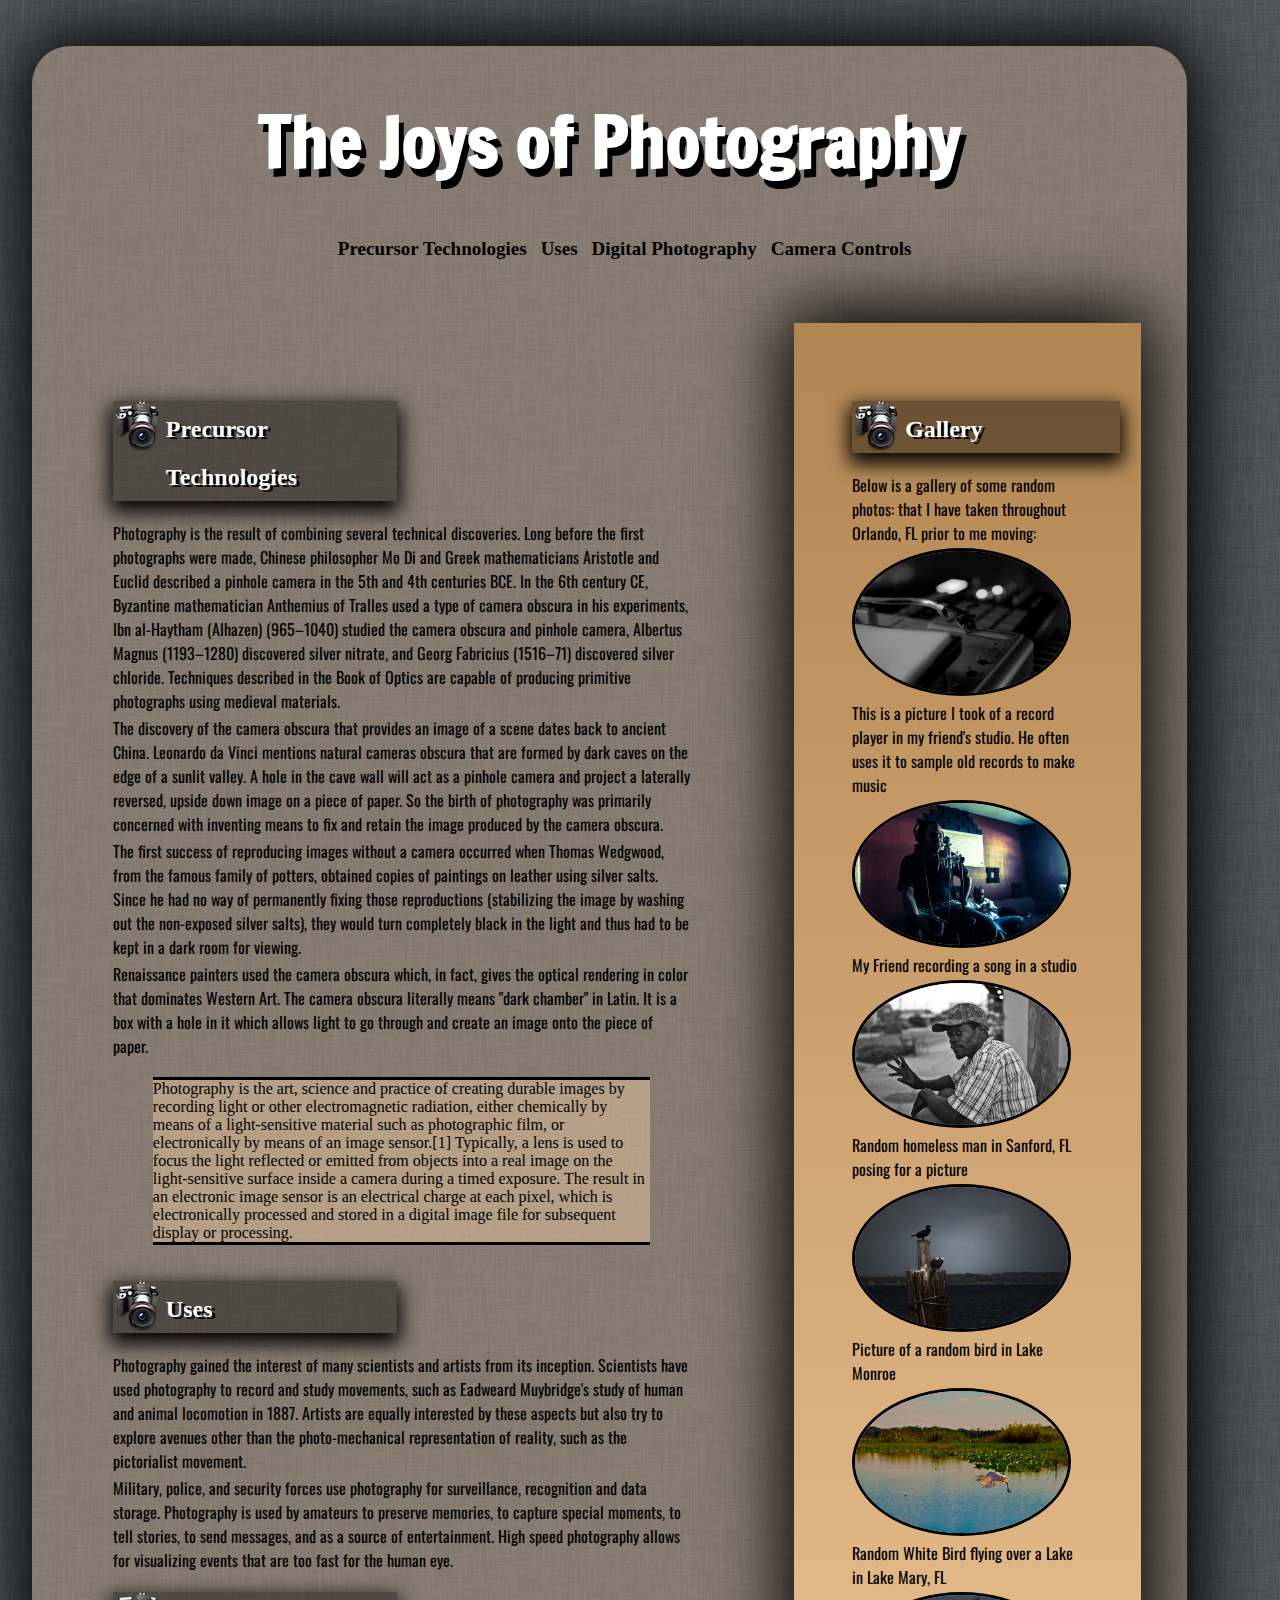
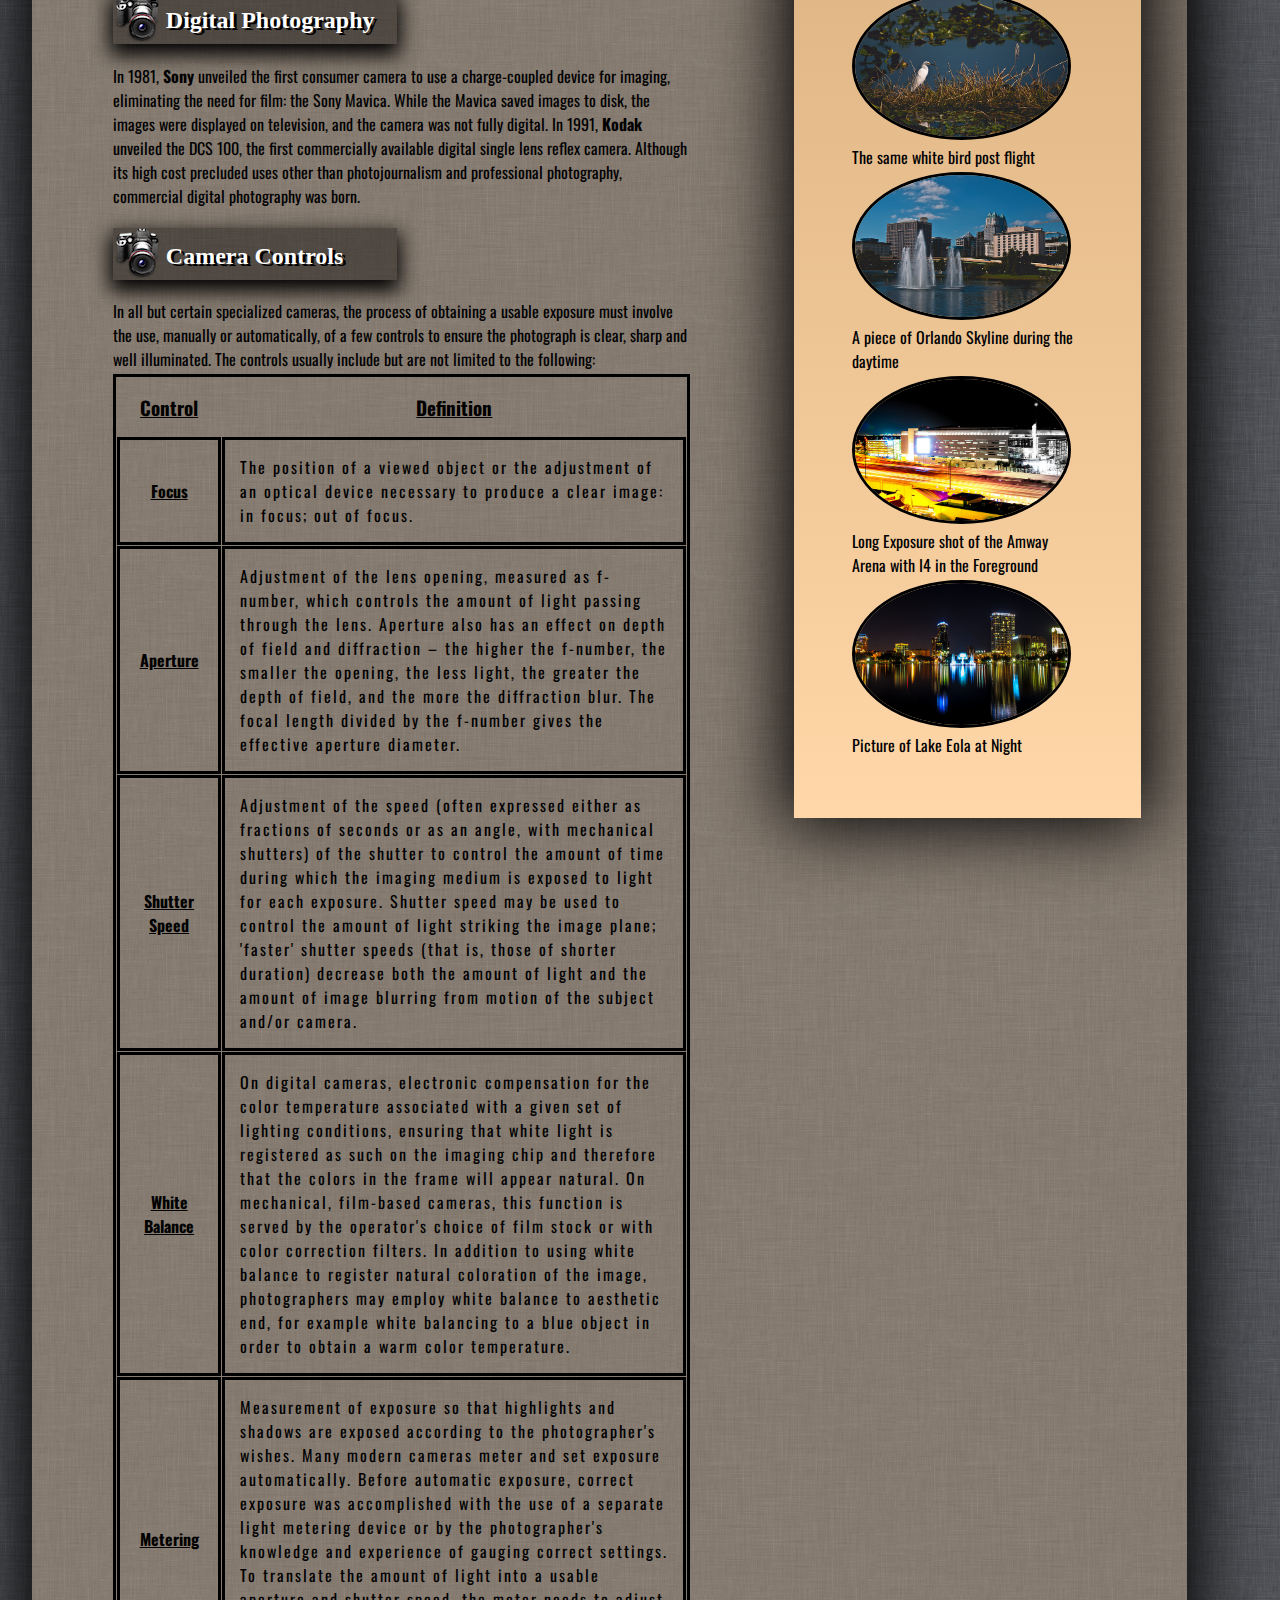
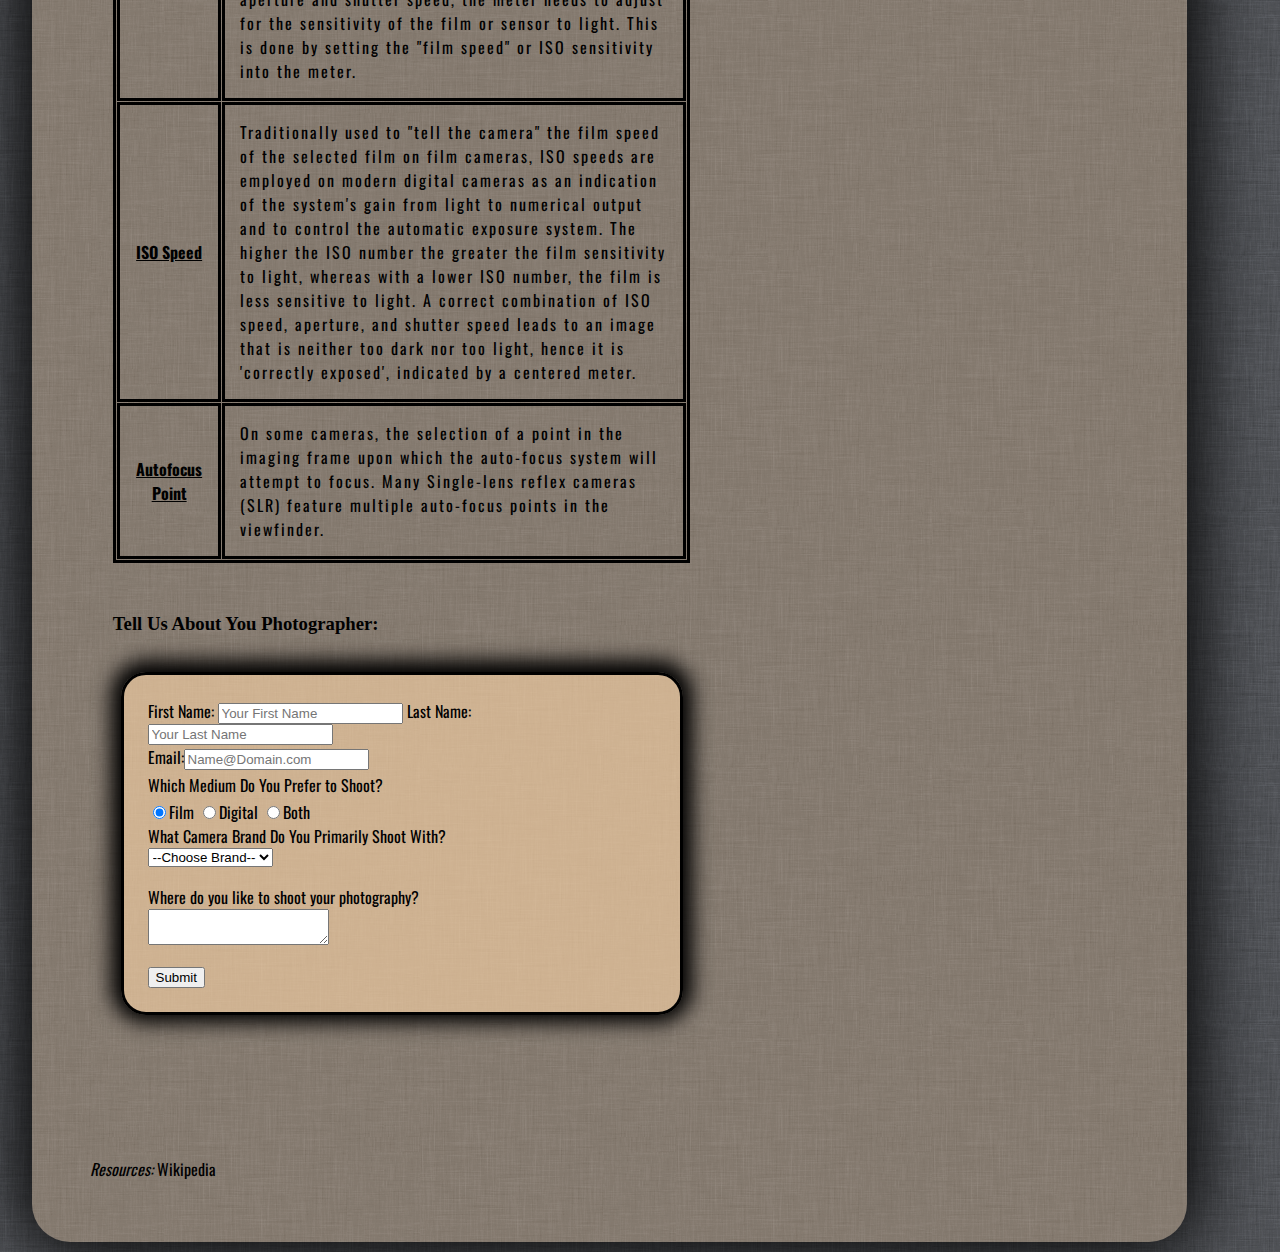
<file: index.html>
<!doctype html>
<html>
<head>
  <title>Joys of Photography</title>
  <meta http-equiv="Content-Type" content="text/html;charset=utf-8" >
  <link rel="stylesheet" type="text/css" href="css/styles.css">
  <link href='http://fonts.googleapis.com/css?family=Oswald|Francois+One' rel='stylesheet' type='text/css'>
</head>
<body>
	<div id="wrapper">
		<header><!-- Beginning of Header -->
			<h1>The Joys of Photography</h1>
			<nav><!--Navigation-->
				<ul> 
					<li class = "navitem"><a href="#precursor">Precursor Technologies</a></li>
					<li class = "navitem"><a href="#uses">Uses</a></li>
					<li class = "navitem"><a href="#digital">Digital Photography</a></li>
					<li class = "navitem"><a href="#controls">Camera Controls</a></li>
				</ul>
			</nav> <!-- End Of Navigation -->
		</header><!-- End of Header -->
	
		<article> <!-- Beginning of Article -->
			<h2 id="precursor">Precursor Technologies</h2>
			<p>Photography is the result of combining several technical discoveries. Long before the first photographs were made, Chinese philosopher Mo Di and Greek mathematicians Aristotle and Euclid described a pinhole camera in the 5th and 4th centuries BCE. In the 6th century CE, Byzantine mathematician Anthemius of Tralles used a type of camera obscura in his experiments, Ibn al-Haytham (Alhazen) (965–1040) studied the camera obscura and pinhole camera, Albertus Magnus (1193–1280) discovered silver nitrate, and Georg Fabricius (1516–71) discovered silver chloride. Techniques described in the Book of Optics are capable of producing primitive photographs using medieval materials.
			</p>
			<p>The discovery of the camera obscura that provides an image of a scene dates back to ancient China. Leonardo da Vinci mentions natural cameras obscura that are formed by dark caves on the edge of a sunlit valley. A hole in the cave wall will act as a pinhole camera and project a laterally reversed, upside down image on a piece of paper. So the birth of photography was primarily concerned with inventing means to fix and retain the image produced by the camera obscura.
			</p>
			<p>The first success of reproducing images without a camera occurred when Thomas Wedgwood, from the famous family of potters, obtained copies of paintings on leather using silver salts. Since he had no way of permanently fixing those reproductions (stabilizing the image by washing out the non-exposed silver salts), they would turn completely black in the light and thus had to be kept in a dark room for viewing.
			</p>
			<p>Renaissance painters used the camera obscura which, in fact, gives the optical rendering in color that dominates Western Art. The camera obscura literally means "dark chamber" in Latin. It is a box with a hole in it which allows light to go through and create an image onto the piece of paper.
			</p>
			<blockquote>Photography is the art, science and practice of creating durable images by recording light or other electromagnetic radiation, either chemically by means of a light-sensitive material such as photographic film, or electronically by means of an image sensor.[1] Typically, a lens is used to focus the light reflected or emitted from objects into a real image on the light-sensitive surface inside a camera during a timed exposure. The result in an electronic image sensor is an electrical charge at each pixel, which is electronically processed and stored in a digital image file for subsequent display or processing.
			</blockquote>
			<h2 id="uses">Uses</h2>
			<p>Photography gained the interest of many scientists and artists from its inception. Scientists have used photography to record and study movements, such as Eadweard Muybridge's study of human and animal locomotion in 1887. Artists are equally interested by these aspects but also try to explore avenues other than the photo-mechanical representation of reality, such as the pictorialist movement.
			</p>
			<p>Military, police, and security forces use photography for surveillance, recognition and data storage. Photography is used by amateurs to preserve memories, to capture special moments, to tell stories, to send messages, and as a source of entertainment. High speed photography allows for visualizing events that are too fast for the human eye.
			</p>
			<h2 id = "digital">Digital Photography</h2>
			<p>In 1981, <strong>Sony</strong> unveiled the first consumer camera to use a charge-coupled device for imaging, eliminating the need for film: the Sony Mavica. While the Mavica saved images to disk, the images were displayed on television, and the camera was not fully digital. In 1991, <strong>Kodak</strong> unveiled the DCS 100, the first commercially available digital single lens reflex camera. Although its high cost precluded uses other than photojournalism and professional photography, commercial digital photography was born.
			</p>
			<h2 id = "controls">Camera Controls</h2>
			<p>In all but certain specialized cameras, the process of obtaining a usable exposure must involve the use, manually or automatically, of a few controls to ensure the photograph is clear, sharp and well illuminated. The controls usually include but are not limited to the following:
			
			<table><!-- Opening of the Table -->
				<tr>
					<th>Control</th>
					<th>Definition</th>
				</tr>
				<tr>
					<td class="control">Focus</td>
					<td class="def">The position of a viewed object or the adjustment of an optical device necessary to produce a clear image: in focus; out of focus.</td>
				</tr>
				<tr>
					<td class="control">Aperture</td>
					<td class="def">Adjustment of the lens opening, measured as f-number, which controls the amount of light passing through the lens. Aperture also has an effect on depth of field and diffraction – the higher the f-number, the smaller the opening, the less light, the greater the depth of field, and the more the diffraction blur. The focal length divided by the f-number gives the effective aperture diameter.</td>
				</tr>
				<tr>
					<td class="control">Shutter Speed</td>
					<td class="def">Adjustment of the speed (often expressed either as fractions of seconds or as an angle, with mechanical shutters) of the shutter to control the amount of time during which the imaging medium is exposed to light for each exposure. Shutter speed may be used to control the amount of light striking the image plane; 'faster' shutter speeds (that is, those of shorter duration) decrease both the amount of light and the amount of image blurring from motion of the subject and/or camera.</td>
				</tr>
				<tr>
					<td class="control">White Balance</td>
					<td class="def">On digital cameras, electronic compensation for the color temperature associated with a given set of lighting conditions, ensuring that white light is registered as such on the imaging chip and therefore that the colors in the frame will appear natural. On mechanical, film-based cameras, this function is served by the operator's choice of film stock or with color correction filters. In addition to using white balance to register natural coloration of the image, photographers may employ white balance to aesthetic end, for example white balancing to a blue object in order to obtain a warm color temperature.</td>
				</tr>
				<tr>
					<td class="control">Metering</td>
					<td class="def">Measurement of exposure so that highlights and shadows are exposed according to the photographer's wishes. Many modern cameras meter and set exposure automatically. Before automatic exposure, correct exposure was accomplished with the use of a separate light metering device or by the photographer's knowledge and experience of gauging correct settings. To translate the amount of light into a usable aperture and shutter speed, the meter needs to adjust for the sensitivity of the film or sensor to light. This is done by setting the "film speed" or ISO sensitivity into the meter.</td>
				</tr>
				<tr>
					<td class="control">ISO Speed</td>
					<td class="def">Traditionally used to "tell the camera" the film speed of the selected film on film cameras, ISO speeds are employed on modern digital cameras as an indication of the system's gain from light to numerical output and to control the automatic exposure system. The higher the ISO number the greater the film sensitivity to light, whereas with a lower ISO number, the film is less sensitive to light. A correct combination of ISO speed, aperture, and shutter speed leads to an image that is neither too dark nor too light, hence it is 'correctly exposed', indicated by a centered meter.</td>
				</tr>
				<tr>
					<td class="control">Autofocus Point</td>
					<td class="def">On some cameras, the selection of a point in the imaging frame upon which the auto-focus system will attempt to focus. Many Single-lens reflex cameras (SLR) feature multiple auto-focus points in the viewfinder.</td>
				</tr>
			</table><!-- End of the Table -->
			
			<h3>Tell Us About You Photographer:</h3>
			<br>
			<form action="index.html" method="post"><!-- Beginning of Form -->
				<label for= "first_name" >First Name:</label> <input id="first_name" type= "text" name="first_name" maxlength="25" required="required" placeholder="Your First Name" />
				<label for="last_name">Last Name:</label> <input id="last_name" type= "text" name="last_name" maxlength="25" required="required" placeholder="Your Last Name"  />
				<br>
				<label for="email">Email:</label><input id="email" type="email" name="email" required="required" placeholder="Name@Domain.com" />
				<br>
				<p>Which Medium Do You Prefer to Shoot?</p>
				<input id="film" type="radio" name="preference" value="film" checked="checked" /><label for="film">Film</label>
				<input id="digital_lb" type="radio" name="preference" value="digital" /><label for="digital_lb">Digital</label>
				<input id="both" type="radio" name="preference" value="both" /><label for="both">Both</label>
				<br>
				<label for="cam_brand">What Camera Brand Do You Primarily Shoot With?</label>
				<br>
				<select id="cam_brand" name="cam_brand">
					<option value="no_select" selected="selected">--Choose Brand--</option>
					<option value="nikon">Nikon</option>
					<option value="canon">Canon</option>
					<option value="sony">Sony</option>
					<option value="olympus">Olympus</option>
					<option value="fuji">Fuji</option>
				</select>
				<br>
				<br>
				<label for="where_to_shoot">Where do you like to shoot your photography?</label>
				<br>
				<textarea id="where_to_shoot" name="where_to_shoot">
				</textarea>
				<br>
				<br>
				<input type="submit" value="Submit" />
			</form><!-- End of Form -->
		</article> <!-- End of article	 -->
		
		<div id="gallery_div"> <!-- Opening of Gallery -->
			<h2 id = "gallery">Gallery</h2><!--Opening Gallery-->
			<p>Below is a gallery of some random photos: that I have taken throughout Orlando, FL prior to me moving:
			</p>
			<figure>
			   <a href= "images/image1.jpg"><img height=142 width=213 src="images/image1.jpg" alt="While The Record Plays" /></a>
			   <figcaption>This is a picture I took of a record player in my friend's studio. He often uses it to sample old records to make music
			   </figcaption>
			</figure>
			<figure>
			   <a href= "images/image2.jpg"><img height=142 width=213 src="images/image2.jpg" alt="Studio Life" /></a>
			   <figcaption>My Friend recording a song in a studio
			   </figcaption>
			</figure>
			<figure>
			   <a href= "images/image3.jpg"><img height=142 width=213 src="images/image3.jpg" alt="Struggle" /></a>
			   <figcaption>Random homeless man in Sanford, FL posing for a picture
			   </figcaption>
			</figure>
			<figure>
			   <a href= "images/image4.jpg"><img height=142 width=213 src="images/image4.jpg" alt="The Birds" /></a>
			   <figcaption>Picture of a random bird in Lake Monroe
			   </figcaption>
			</figure>
			<figure>
			   <a href= "images/image5.jpg"><img height=142 width=213 src="images/image5.jpg" alt="White Bird" /></a>
			   <figcaption>Random White Bird flying over a Lake in Lake Mary, FL
			   </figcaption>
			</figure>
			<figure>
			   <a href= "images/image6.jpg"><img height=142 width=213 src="images/image6.jpg" alt="Same White Bird" /></a>
			   <figcaption>The same white bird post flight
			   </figcaption>
			</figure>
			<figure>
			   <a href= "images/image7.jpg"><img height=142 width=213 src="images/image7.jpg" alt="City Skyline" /></a>
			   <figcaption>A piece of Orlando Skyline during the daytime
			   </figcaption>
			</figure>
			<figure>
			   <a href= "images/image8.jpg"><img height=142 width=213 src="images/image8.jpg" alt="Amway Arena" /></a>
			   <figcaption>Long Exposure shot of the Amway Arena with I4 in the Foreground
			   </figcaption>
			</figure>
			<figure>
			   <a href= "images/image9.jpg"><img height=142 width=213 src="images/image9.jpg" alt="Lake Eola" /></a>
			   <figcaption>Picture of Lake Eola at Night
			   </figcaption>
			</figure>
		</div><!--End of Gallery-->
		<footer> <p><em>Resources:</em> <a href= "http://en.wikipedia.org/wiki/Photography"> Wikipedia </a></p> </footer>
		
		
	</div><!--End of Wrapper-->
</body> <!--End of body-->
</html>
</file>
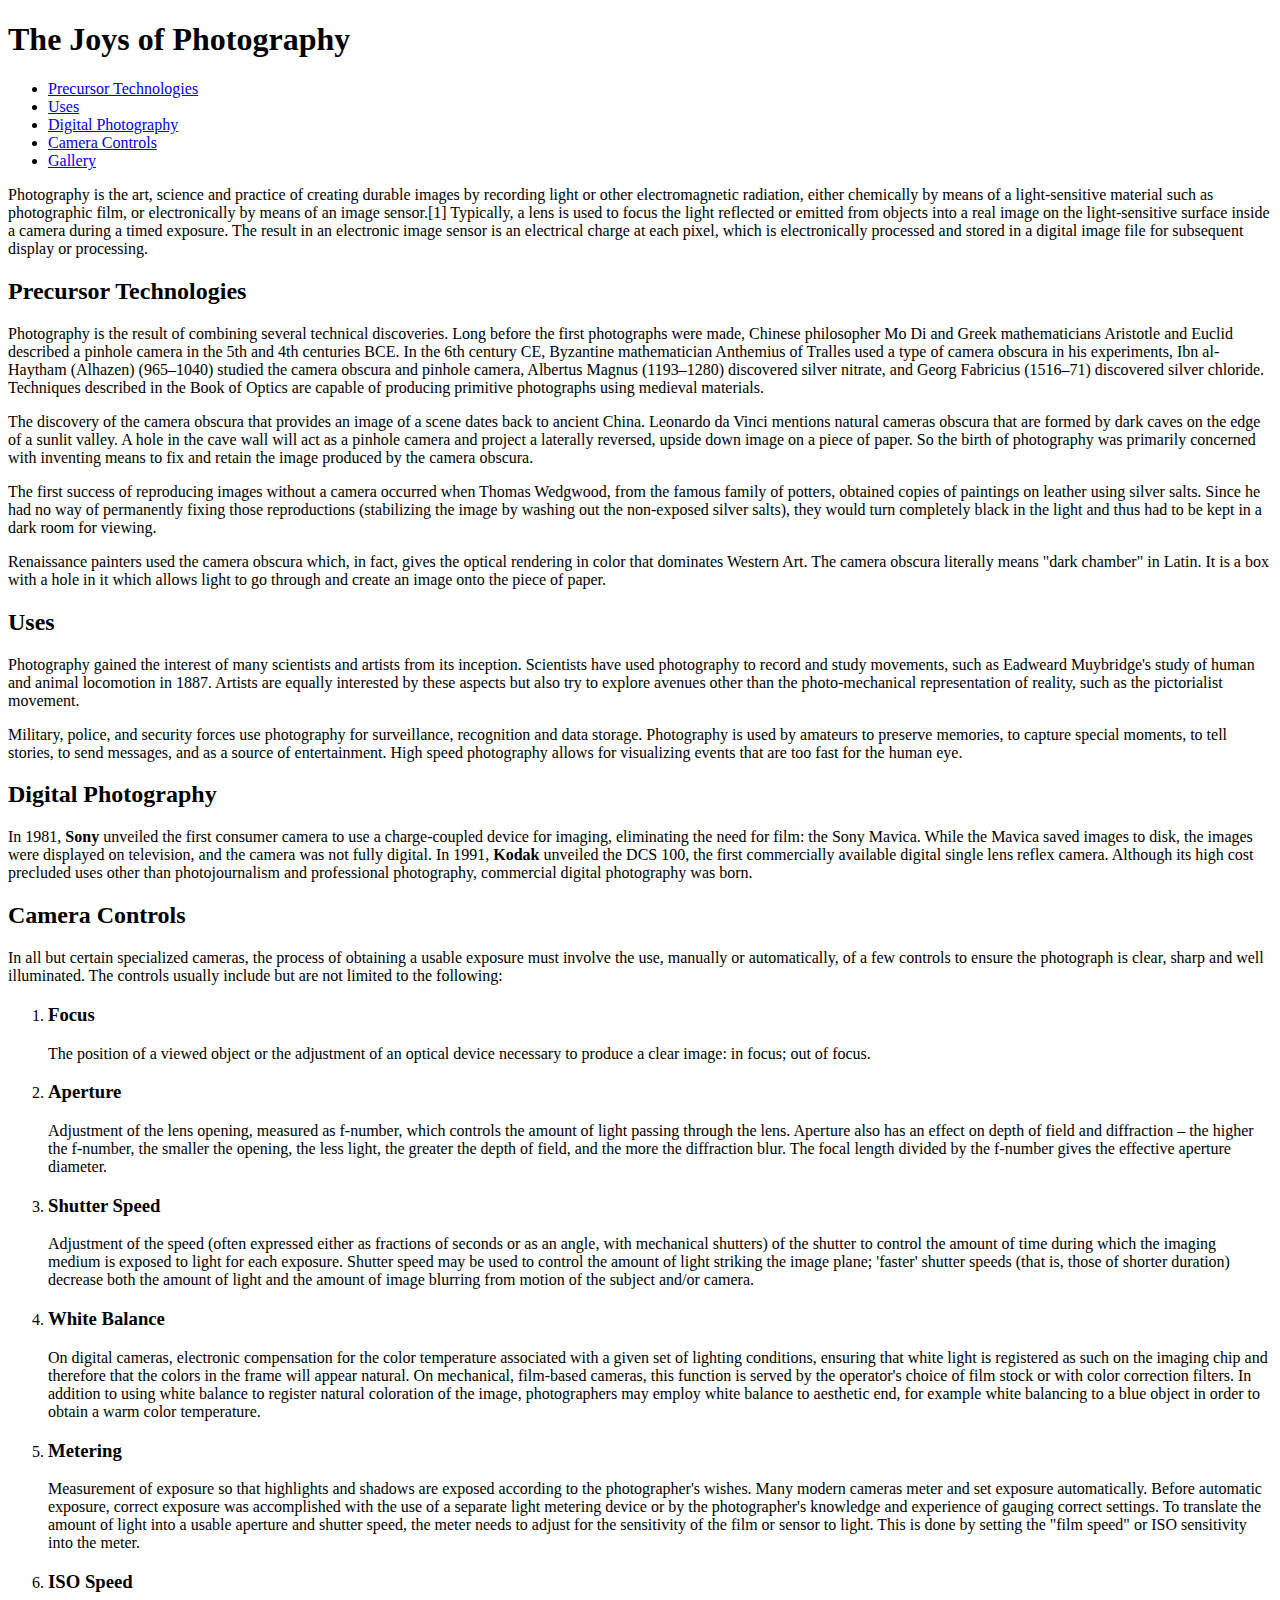
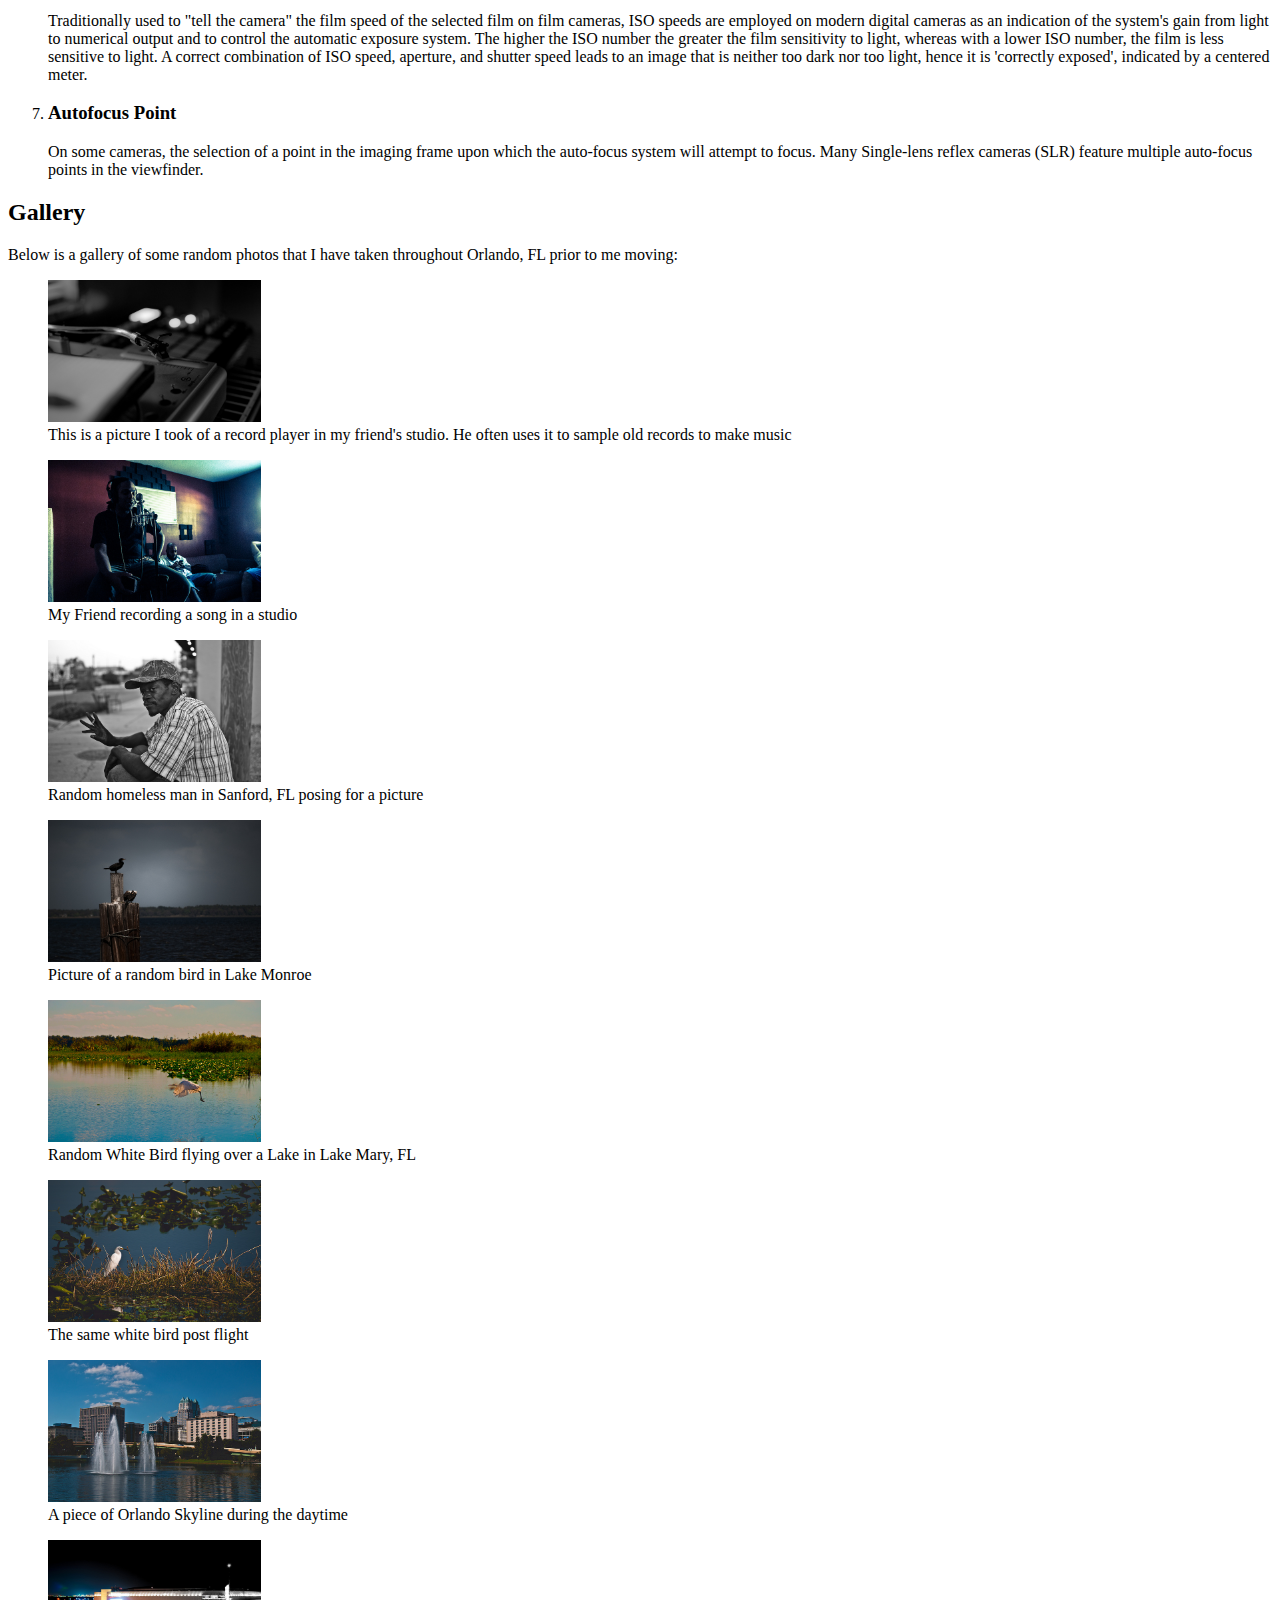
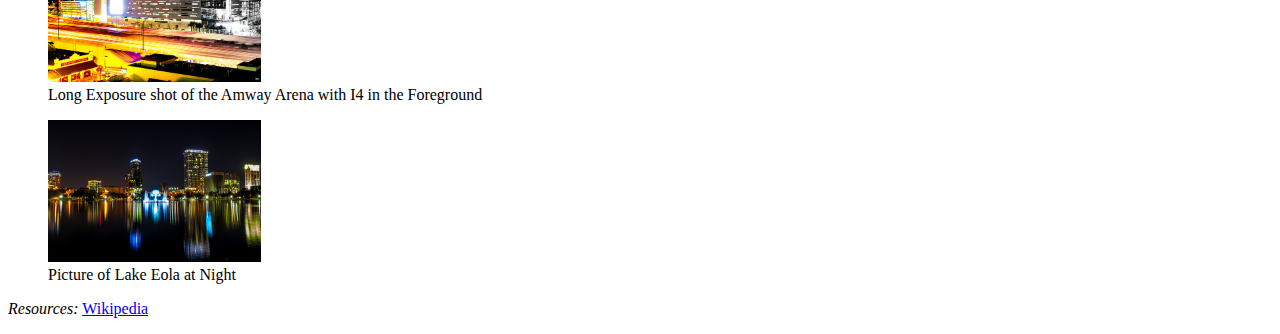
<file: Project 1/index.html>
<!doctype html>
<html>
<head>
  <title>Joys of Photography</title>
</head>
<body>
	<h1>The Joys of Photography</h1>
		<p>
			<ul>
				<li><a href="#precursor">Precursor Technologies</a></li>
				<li><a href="#uses">Uses</a></li>
				<li><a href="#digital">Digital Photography</a></li>
				<li><a href="#controls">Camera Controls</a></li>
				<li><a href="#gallery">Gallery</a></li>
			</ul>
		</p>
		<p>Photography is the art, science and practice of creating durable images by recording light or other electromagnetic radiation, either chemically by means of a light-sensitive material such as photographic film, or electronically by means of an image sensor.[1] Typically, a lens is used to focus the light reflected or emitted from objects into a real image on the light-sensitive surface inside a camera during a timed exposure. The result in an electronic image sensor is an electrical charge at each pixel, which is electronically processed and stored in a digital image file for subsequent display or processing.
		</p>
	<h2 id="precursor">Precursor Technologies</h2>
		<p>Photography is the result of combining several technical discoveries. Long before the first photographs were made, Chinese philosopher Mo Di and Greek mathematicians Aristotle and Euclid described a pinhole camera in the 5th and 4th centuries BCE. In the 6th century CE, Byzantine mathematician Anthemius of Tralles used a type of camera obscura in his experiments, Ibn al-Haytham (Alhazen) (965–1040) studied the camera obscura and pinhole camera, Albertus Magnus (1193–1280) discovered silver nitrate, and Georg Fabricius (1516–71) discovered silver chloride. Techniques described in the Book of Optics are capable of producing primitive photographs using medieval materials.
		</p>
		<p>The discovery of the camera obscura that provides an image of a scene dates back to ancient China. Leonardo da Vinci mentions natural cameras obscura that are formed by dark caves on the edge of a sunlit valley. A hole in the cave wall will act as a pinhole camera and project a laterally reversed, upside down image on a piece of paper. So the birth of photography was primarily concerned with inventing means to fix and retain the image produced by the camera obscura.
		</p>
		<p>
		The first success of reproducing images without a camera occurred when Thomas Wedgwood, from the famous family of potters, obtained copies of paintings on leather using silver salts. Since he had no way of permanently fixing those reproductions (stabilizing the image by washing out the non-exposed silver salts), they would turn completely black in the light and thus had to be kept in a dark room for viewing.
		</p>
		<p>Renaissance painters used the camera obscura which, in fact, gives the optical rendering in color that dominates Western Art. The camera obscura literally means "dark chamber" in Latin. It is a box with a hole in it which allows light to go through and create an image onto the piece of paper.
		</p>
	<h2 id="uses">Uses</h2>
		<p>
		Photography gained the interest of many scientists and artists from its inception. Scientists have used photography to record and study movements, such as Eadweard Muybridge's study of human and animal locomotion in 1887. Artists are equally interested by these aspects but also try to explore avenues other than the photo-mechanical representation of reality, such as the pictorialist movement.
		</p>
		<p>Military, police, and security forces use photography for surveillance, recognition and data storage. Photography is used by amateurs to preserve memories, to capture special moments, to tell stories, to send messages, and as a source of entertainment. High speed photography allows for visualizing events that are too fast for the human eye.
		</p>
	<h2 id = "digital">Digital Photography</h2>
		<p>In 1981, <strong>Sony</strong> unveiled the first consumer camera to use a charge-coupled device for imaging, eliminating the need for film: the Sony Mavica. While the Mavica saved images to disk, the images were displayed on television, and the camera was not fully digital. In 1991, <strong>Kodak</strong> unveiled the DCS 100, the first commercially available digital single lens reflex camera. Although its high cost precluded uses other than photojournalism and professional photography, commercial digital photography was born.
		</p>
	<h2 id = "controls">Camera Controls</h2>
		<p>In all but certain specialized cameras, the process of obtaining a usable exposure must involve the use, manually or automatically, of a few controls to ensure the photograph is clear, sharp and well illuminated. The controls usually include but are not limited to the following:
			<ol>
				<li><h3>Focus</h3>
					<p>The position of a viewed object or the adjustment of an optical device necessary to produce a clear image: in focus; out of focus.
					</p>
				</li>
				<li><h3>Aperture</h3>
					<p>Adjustment of the lens opening, measured as f-number, which controls the amount of light passing through the lens. Aperture also has an effect on depth of field and diffraction – the higher the f-number, the smaller the opening, the less light, the greater the depth of field, and the more the diffraction blur. The focal length divided by the f-number gives the effective aperture diameter.
					</p>
				</li>
				<li><h3>Shutter Speed</h3>
					<p>Adjustment of the speed (often expressed either as fractions of seconds or as an angle, with mechanical shutters) of the shutter to control the amount of time during which the imaging medium is exposed to light for each exposure. Shutter speed may be used to control the amount of light striking the image plane; 'faster' shutter speeds (that is, those of shorter duration) decrease both the amount of light and the amount of image blurring from motion of the subject and/or camera.
					</p>
				</li>
				<li><h3>White Balance</h3>
					<p>On digital cameras, electronic compensation for the color temperature associated with a given set of lighting conditions, ensuring that white light is registered as such on the imaging chip and therefore that the colors in the frame will appear natural. On mechanical, film-based cameras, this function is served by the operator's choice of film stock or with color correction filters. In addition to using white balance to register natural coloration of the image, photographers may employ white balance to aesthetic end, for example white balancing to a blue object in order to obtain a warm color temperature.
					</p>
				</li>
				<li><h3>Metering</h3>
					<p>Measurement of exposure so that highlights and shadows are exposed according to the photographer's wishes. Many modern cameras meter and set exposure automatically. Before automatic exposure, correct exposure was accomplished with the use of a separate light metering device or by the photographer's knowledge and experience of gauging correct settings. To translate the amount of light into a usable aperture and shutter speed, the meter needs to adjust for the sensitivity of the film or sensor to light. This is done by setting the "film speed" or ISO sensitivity into the meter.
					</p>
				</li>
				<li><h3>ISO Speed</h3>
					<p>Traditionally used to "tell the camera" the film speed of the selected film on film cameras, ISO speeds are employed on modern digital cameras as an indication of the system's gain from light to numerical output and to control the automatic exposure system. The higher the ISO number the greater the film sensitivity to light, whereas with a lower ISO number, the film is less sensitive to light. A correct combination of ISO speed, aperture, and shutter speed leads to an image that is neither too dark nor too light, hence it is 'correctly exposed', indicated by a centered meter.
					</p>
				</li>
				<li><h3>Autofocus Point</h3>
					<p>On some cameras, the selection of a point in the imaging frame upon which the auto-focus system will attempt to focus. Many Single-lens reflex cameras (SLR) feature multiple auto-focus points in the viewfinder.
					</p>
				</li>
			</ol>
		</p>
	<h2 id = "gallery">Gallery</h2>
	<p>Below is a gallery of some random photos that I have taken throughout Orlando, FL prior to me moving:
	</p>
	<figure>
		<a href= "images/image1.jpg"><img height=142 width=213 src="images/image1.jpg" alt="While The Record Plays" /></a>
		<figcaption>This is a picture I took of a record player in my friend's studio. He often uses it to sample old records to make music
		</figcaption>
	</figure>
	<figure>
		<a href= "images/image2.jpg"><img height=142 width=213 src="images/image2.jpg" alt="Studio Life" /></a>
		<figcaption>My Friend recording a song in a studio
		</figcaption>
	</figure>
	<figure>
		<a href= "images/image3.jpg"><img height=142 width=213 src="images/image3.jpg" alt="Struggle" /></a>
		<figcaption>Random homeless man in Sanford, FL posing for a picture
		</figcaption>
	</figure>
	<figure>
		<a href= "images/image4.jpg"><img height=142 width=213 src="images/image4.jpg" alt="The Birds" /></a>
		<figcaption>Picture of a random bird in Lake Monroe
		</figcaption>
	</figure>
	<figure>
		<a href= "images/image5.jpg"><img height=142 width=213 src="images/image5.jpg" alt="White Bird" /></a>
		<figcaption>Random White Bird flying over a Lake in Lake Mary, FL
		</figcaption>
	</figure>
	<figure>
		<a href= "images/image6.jpg"><img height=142 width=213 src="images/image6.jpg" alt="Same White Bird" /></a>
		<figcaption>The same white bird post flight
		</figcaption>
	</figure>
	<figure>
		<a href= "images/image7.jpg"><img height=142 width=213 src="images/image7.jpg" alt="City Skyline" /></a>
		<figcaption>A piece of Orlando Skyline during the daytime
		</figcaption>
	</figure>
	<figure>
		<a href= "images/image8.jpg"><img height=142 width=213 src="images/image8.jpg" alt="Amway Arena" /></a>
		<figcaption>Long Exposure shot of the Amway Arena with I4 in the Foreground
		</figcaption>
	</figure>
	<figure>
		<a href= "images/image9.jpg"><img height=142 width=213 src="images/image9.jpg" alt="Lake Eola" /></a>
		<figcaption>Picture of Lake Eola at Night
		</figcaption>
	</figure>

<p><em>Resources:</em> <a href= "http://en.wikipedia.org/wiki/Photography"> Wikipedia </a>
</p>
</body>
</html>
</file>
<file: css/styles.css>
html {
	background-image: url("../images/grey_texture.png");
}
.navitem {
	display: inline-block;
	margin-right:10px;
	font-weight: bold;
	font-size: 1.188em;
}

a > img {
	display: inline-block;
    border-radius:100%;
    border-style: solid;
    border-width: 3px;
}

ul {
	margin: 40px auto;
	text-align:center;
}

/*---Two Column Design---*/

 #wrapper {
 	background-color: rgba(255,215,168, .3);
 	margin: 10px auto;
 	width: 95%;
 	box-shadow: 0px -2px 70px 10px #000000;
 	border-radius: 38px;
 	float:left;
 }

article {
	padding: 5%;
	margin:2%;
	width:50%;
	float: left;
	overflow:auto;
}

#gallery_div {
	padding: 5%;
	margin:2%;
	width: 20%;
	float: left;
	overflow:auto;
	background: linear-gradient(#B28652, #FFD7A8);
	box-shadow: 0px -2px 70px 10px #000000;
}

figure {
	width:100%;
	margin: 3px auto;
}


#gallery{
	width:93%;
}

/*---Image Specific---*/
figure > a:link {
    color: #000000;
}

figure > a:visited {
    color: #ffffff;
}

figure > a:hover {
    color: #FF8900;
}

figure > a:active {
    color: #FF0000;
}

figure > a {
	font-family: 'Francois One', sans-serif;
}



/*---Regular Link---*/
a:link {
    color: #000000;
    text-decoration: none;
}

a:visited {
    color: #FF8900;
}

a:hover {
    color: #FFFFFF;
}

a:active {
    color: #FF0000;
}

footer {

	clear: both;
	padding: 5%;

}

/*----- Table Styling -----*/

td{
padding:15px;
border:solid;
}

.control{
	font-weight:bold;
	text-decoration: underline;
	text-align:center;
}

.def{
	letter-spacing: 2px;
}

table{
	font-family: 'Oswald', sans-serif;
	width: 100%;
	border:solid;
	border-collapse: separate;
    border-spacing: 1px 1px;
    margin-bottom: 50px;
}

tr{
	border:solid;
}

tr:hover{
	background: #FFD7A8;
}

th{
	text-decoration: underline;
	padding:15px;
	font-size: 1.188em;
}

/* ---Form Styling--- */

label{
	font-family: 'Oswald', sans-serif;
}

form{
	width:88%;
	border:solid;
	border-radius:25px;
	padding:24px;
	box-shadow: 0px -2px 20px 10px #000000;
	background: rgba(255,215,168,.6);
	margin:auto;
}

input:hover{
	border:solid #FFF57B;
}
textarea:hover{
	border:solid #FFF57B;
}


/*----Text Styling-----*/
#conlist {
	list-style-type: upper-roman;
}

body {
	width: 95%;
	margin: 10px auto;
	padding: 2%;
}

p {
	width: 100%;
	margin: 3px auto;
	font-family: 'Oswald', sans-serif;
	line-height: 1.5;
}

figcaption{
	font-family: 'Oswald', sans-serif;
}

h1 {
	text-align: center;
	text-shadow: 5px 8px #000000;
	font-family: 'Francois One', sans-serif;
	font-size: 4.375em;
	color: #ffffff;
}

h2 {
	text-shadow: 1px 1px #000000;
	color:#ffffff;
	width: 40%;
	height: 30%;
	line-height: 2;
	background-image: url("../images/camera_icon.png");
	background-repeat: no-repeat;
	background-color: rgba(0,0,0,.4);
	padding: 4px 0 0 53px;
	text-shadow: 3px 2px #000000;
	box-shadow: 0px 8px 20px 3px #000000;
	
}

blockquote {
	display: inline-block;
	border-top:solid;
	border-bottom:solid;
	background-color: rgba(255,215,168,.4);
}
</file>
